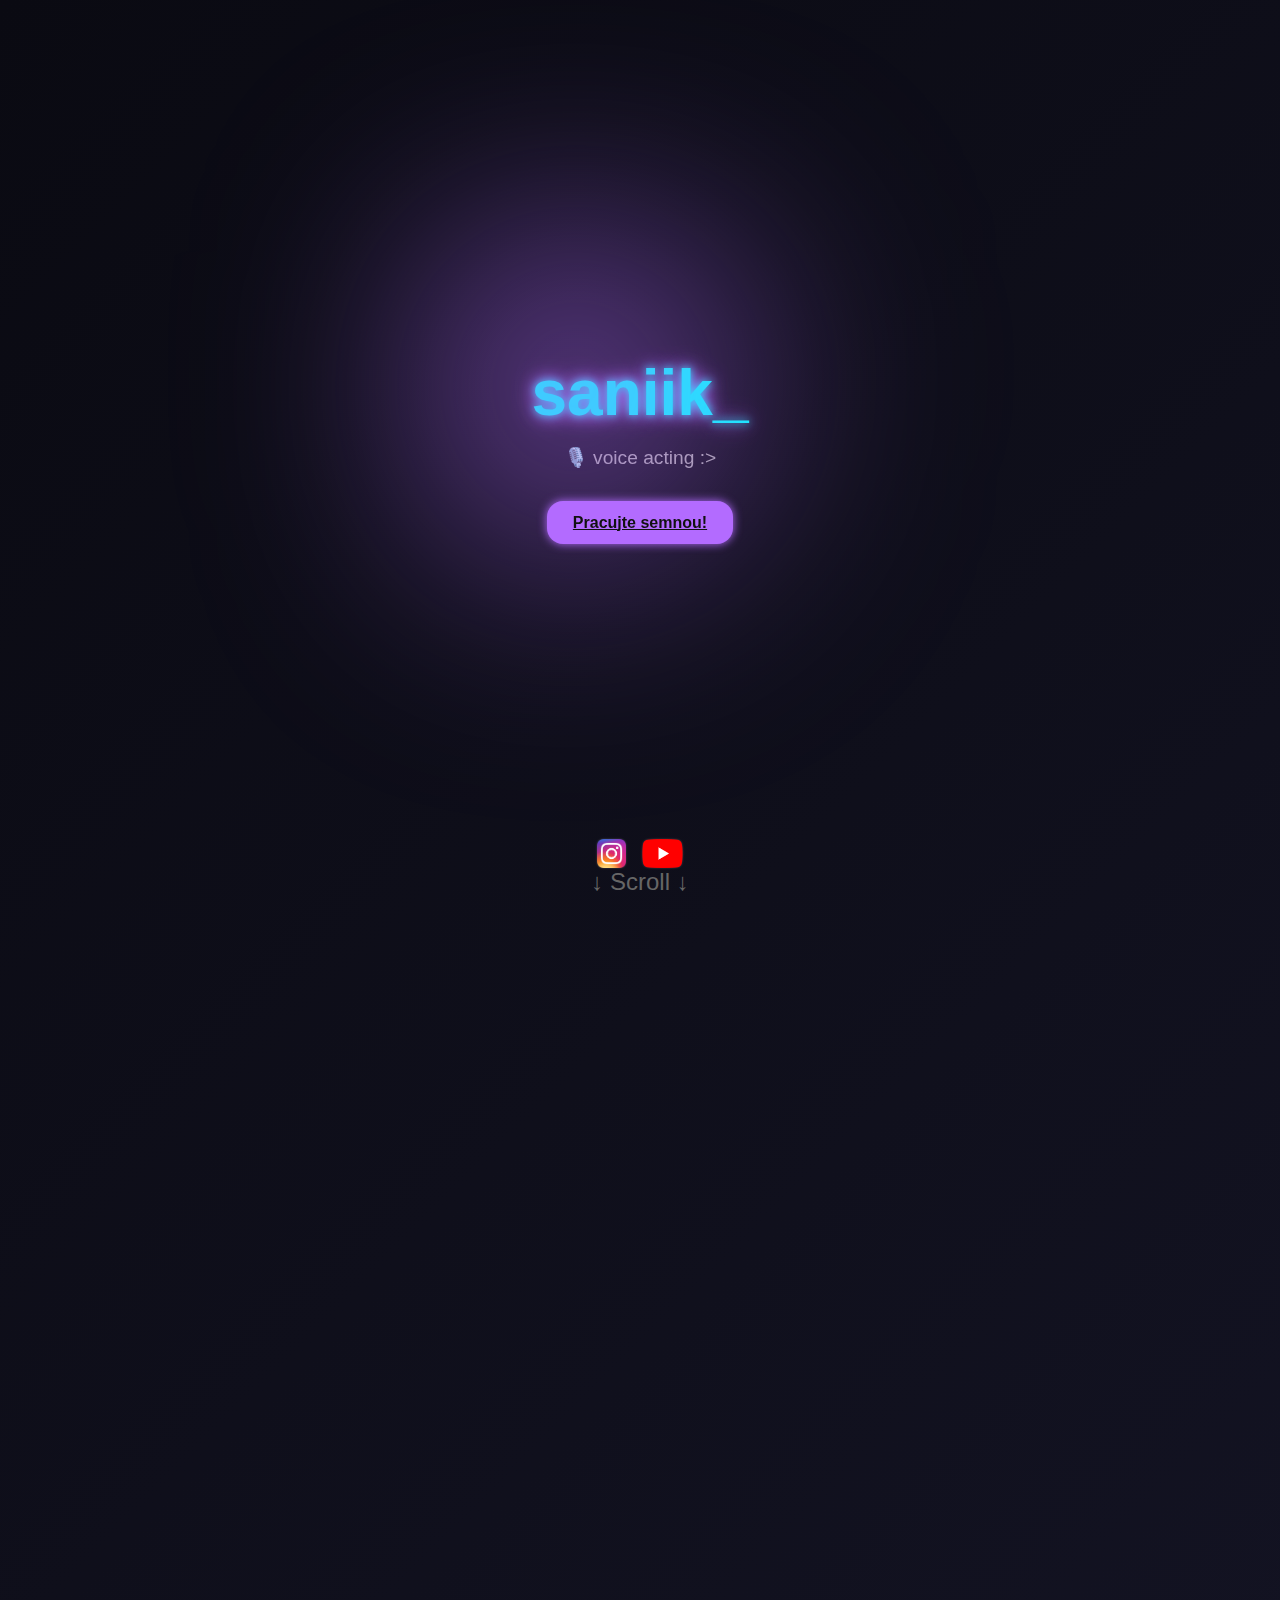
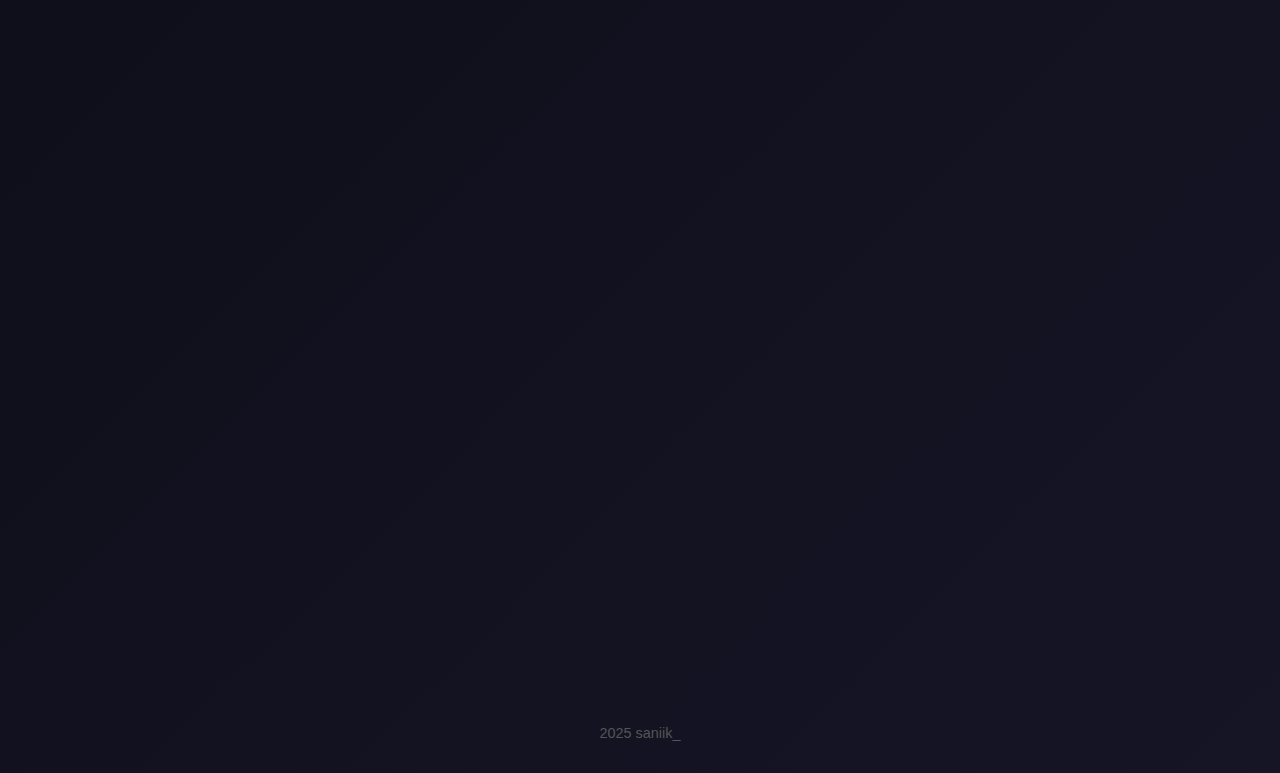
<file: index.html>
<!DOCTYPE html>
<html lang="en">
<head>
  <meta charset="UTF-8" />
  <meta name="viewport" content="width=device-width,initial-scale=1.0"/>
  <title>Saniik_ PORTFOLIO</title>
  <link rel="icon" href="resources/s.png" type="image/png">

<style>
    :root {
      --bg1: #0a0a12;
      --bg2: #151526;
      --accent1: #00ffff;
      --accent2: #b36bff;
      --text: #eee;
      --blur: 20px;
      --radius: 16px;
    }

    * {
      margin: 0;
      padding: 0;
      box-sizing: border-box;
      font-family: 'Inter', sans-serif;
    }

    body {
      background: linear-gradient(135deg, var(--bg1), var(--bg2));
      overflow-x: hidden;
      color: var(--text);
    }

    #particle-canvas {
      position: fixed;
      top: 0;
      left: 0;
      width: 100vw;
      height: 100vh;
      z-index: 1;
      pointer-events: none; /* aby nepřekrýval klikání */
    }

    /* ========== HERO ========== */
    .landing {
      position: relative;
      z-index: 100; /* nad ostatním */
      height: 100vh;
      display: flex;
      flex-direction: column;
      align-items: center;
      justify-content: center;
      text-align: center;

      /* ZAJISTÍ VŽDY VIDITELNOST A KLIKATELNOST */
      opacity: 1 !important;
      transform: translateY(0) !important;
      pointer-events: auto !important;
    }

    .blob {
      position: absolute;
      width: 400px;
      height: 400px;
      background: radial-gradient(circle at 30% 30%, var(--accent2), transparent 60%);
      filter: blur(120px);
      animation: blobMove 8s infinite alternate;
    }

    @keyframes blobMove {
      to {
        transform: translate(40vw, -20vh) scale(1.2);
      }
    }

    .neon {
      font-size: 4rem;
      color: var(--accent1);
      text-shadow:
        0 0 8px var(--accent1),
        0 0 16px var(--accent2),
        0 0 24px var(--accent2);
    }

    .cursor {
      display: inline-block;
      animation: blink 1s steps(2) infinite;
    }

    @keyframes blink {
      0%, 50% { opacity: 1; }
      51%, 100% { opacity: 0; }
    }

    .subtitle {
      margin: 1rem 0;
      font-size: 1.2rem;
      color: #aaa;
    }

    .socials {
      position: absolute;
      bottom: 2rem;
      display: flex;
      gap: 1rem;
    }

    .socials img.icon {
      height: 1.8rem;
      vertical-align: middle;
      filter: drop-shadow(0 0 1px rgba(255, 255, 255, 0.2));
      transition: transform 0.3s ease, filter 0.3s ease;
    }

    .socials a:hover img.icon {
      transform: scale(1.2);
      filter: drop-shadow(0 0 6px var(--accent1));
    }

    /* Buttons */
    .btn {
      display: inline-block;
      padding: 0.8rem 1.6rem;
      margin-top: 1rem;
      font-weight: 600;
      border: none;
      border-radius: var(--radius);
      background: var(--accent2);
      color: #111;
      cursor: pointer;
      box-shadow: 0 0 10px var(--accent2);
      user-select: none;
      transition:
        transform 0.2s ease,
        box-shadow 0.3s ease,
        filter 0.3s ease;
      position: relative;
      z-index: 10;
    }

    .btn:hover {
      transform: translateY(-3px) scale(1.05);
      box-shadow: 0 0 20px var(--accent1), 0 0 40px var(--accent2);
      background: var(--accent1);
      filter: drop-shadow(0 0 10px var(--accent1));
    }

    /* Glow + 3D click effect */
    .btn:active {
      transform: scale(0.95);
      box-shadow: 0 0 30px var(--accent2), 0 0 50px var(--accent1);
      filter: drop-shadow(0 0 15px var(--accent1));
    }

    .btn.outline {
      background: transparent;
      border: 2px solid var(--accent1);
      color: var(--accent1);
    }

    .btn.outline:hover {
      background: var(--accent1);
      color: #111;
      filter: drop-shadow(0 0 10px var(--accent1));
    }

    /* Výjimka pro hlavní tlačítka - vždy kliknutelná */
    .main-btn {
      pointer-events: auto !important;
      position: relative;
      z-index: 20;
    }

    /* Divider */
    .divider {
      text-align: center;
      font-size: 1.5rem;
      color: #666;
      margin: -2rem 0 2rem;
    }

    /* ========== SECTIONS ========== */
    section {
      padding: 4rem 2rem;
      max-width: 900px;
      margin: auto;
      position: relative;

      opacity: 0;
      transform: translateY(40px);
      transition: opacity 0.8s ease-out, transform 0.8s ease-out;

      pointer-events: none;
    }

    section.visible {
      opacity: 1;
      transform: translateY(0);
      pointer-events: auto;
    }

    /* Headings */
    h2 {
      font-size: 2rem;
      margin-bottom: 1rem;
      background: linear-gradient(90deg, var(--accent1), var(--accent2));
      -webkit-background-clip: text;
      -webkit-text-fill-color: transparent;
    }

    /* Cards */
    .cards {
      display: grid;
      grid-template-columns: repeat(auto-fit, minmax(260px, 1fr));
      gap: 2rem;
    }

    .card {
      position: relative;
      background: rgba(255, 255, 255, 0.05);
      border-radius: var(--radius);
      padding: 1.5rem;
      backdrop-filter: blur(var(--blur));
      perspective: 1000px;
      overflow: hidden;
      cursor: pointer;
      transition: transform 0.3s;
    }

    .card::before {
      content: "";
      position: absolute;
      top: calc(var(--my, 50%) - 60px);
      left: calc(var(--mx, 50%) - 60px);
      width: 120px;
      height: 120px;
      border-radius: 50%;
      background: radial-gradient(circle, var(--accent2), transparent);
      opacity: 0.2;
      pointer-events: none;
      transition: top 0.2s, left 0.2s;
    }

    .card img {
      width: 100%;
      border-radius: var(--radius);
      margin-bottom: 1rem;
    }

    .card h3 {
      font-size: 1.1rem;
      margin-bottom: 0.5rem;
      color: #fff;
    }

    .card p {
      font-size: 0.95rem;
      color: #ccc;
      line-height: 1.4;
    }

    .card:hover {
      transform: translateY(-8px) rotateX(3deg) rotateY(-3deg);
    }

    .upcoming p {
      margin: 0.5rem 0;
    }

    .extra-projects {
      max-height: 0;
      overflow: hidden;
      transition: max-height 0.6s ease;
    }

    .extra-projects.show {
      max-height: 200px;
    }

    /* Contact & Footer */
    .contact a {
      color: var(--accent1);
      text-decoration: none;
    }

    footer {
      text-align: center;
      padding: 2rem;
      color: #555;
      font-size: 0.9rem;
    }

    /* Responsive */
    @media (max-width: 768px) {
      .neon {
        font-size: 3rem;
      }

      .blob {
        display: none;
      }
    }

    /* --- MODAL VIDEO STYLE --- */
    #videoModal {
      position: fixed;
      top: 0; left: 0; right: 0; bottom: 0;
      background: rgba(0,0,0,0.85);
      backdrop-filter: blur(8px);
      z-index: 9999;
      display: none;
      justify-content: center;
      align-items: center;
      padding: 1rem;
    }
    #videoModal.active {
      display: flex;
    }
    .video-container {
      position: relative;
      max-width: 80vw;
      max-height: 80vh;
      width: 100%;
    }
    #videoPlayer {
      width: 100%;
      height: auto;
      border-radius: var(--radius);
      box-shadow: 0 0 20px 5px rgba(0, 191, 255, 0.8);
      transition: box-shadow 0.3s ease;
      background: black;
    }
    #videoModal button.closeBtn {
      position: absolute;
      top: -12px;
      right: -12px;
      background: var(--accent2);
      border: none;
      border-radius: 50%;
      width: 36px;
      height: 36px;
      font-size: 24px;
      color: #111;
      cursor: pointer;
      box-shadow: 0 0 10px var(--accent2);
      z-index: 1100;
      transition: background 0.3s ease;
    }
    #videoModal button.closeBtn:hover {
      background: var(--accent1);
      box-shadow: 0 0 20px var(--accent1);
      color: #111;
    }
  </style>
</head>
<body>
  <!-- Particle Canvas -->
  <canvas id="particle-canvas"></canvas>

  <!-- Hero Section -->
  <section class="landing">
    <div class="blob"></div>
    <h1 class="neon">saniik<span class="cursor">_</span></h1>
    <p class="subtitle">🎙️ voice acting :> </p>
    <a href="#contact" class="btn main-btn">Pracujte semnou!</a>
    <div class="socials">
      <a href="https://www.instagram.com/yt.saniik_/" target="_blank" rel="noopener noreferrer">
        <img src="resources/ig.png" alt="Instagram" class="icon" />
      </a>
      <a href="https://www.youtube.com/@saniik_" target="_blank" rel="noopener noreferrer">
        <img src="resources/yt.png" alt="YouTube" class="icon" />
      </a>
    </div>
  </section>

  <div class="divider"><span>↓ Scroll ↓</span></div>

  <!-- About -->
  <section class="about reveal">
    <h2>🧠 O mně</h2>
    <p>
     Dabování mě začalo bavit již před nějakou dobou a za tu dobu bych řekl že jsem nabral dost  zkušeností. Ale i přesto se rád přiučuji novým technikám jak pracovat s hlasem :D Zde je mé dosavadní portfolio
    </p>
  </section>

   <!-- Roles -->
  <section class="roles reveal">
    <h2>🎭 Dosavadní Role</h2>
    <div class="cards">
      <div class="card">
        <img src="resources/m.png" alt="Character 1">
        <h3>Marek</h3>
        <p>💻 Rýpavý, ale pohodový kamarád. Cesta tábořit se mu stane, ale osudnou. ( - Enterlite Production - )</p>
        <button class="btn main-btn" onclick="playVideo('resources/ch1.mp4')">Přehrát Video</button>
      </div>
      <div class="card">
        <img src="resources/e.png" alt="Character 2">
        <h3>Entita</h3>
        <p>🤖Entita se vrací v plné síle pomstít se a dokončit svoje zadání. Jak to ale dopadne? ( - Enterlite Production - )</p>
        <button class="btn main-btn" onclick="playVideo('resources/ch2.mp4')">Přehrát Video</button>
      </div>
    </div>
  </section>

  <!-- Upcoming -->
  <section class="upcoming reveal">
    <h2>🚀 Budoucí projekty</h2>
    <p>Jsem potvrzen jako dabér v budoucích projektech. Více informací soon.</p>
    <button id="toggleProjects" class="btn outline">Show More</button>
    <div class="extra-projects">
      <p>— Miside - Enterlite Production</p>
      <p>— Seriál - Enterlite Production ( více informací nemohu prozradit )</p>
    </div>
  </section>

  <!-- Kontakt -->
  <section class="contact reveal" id="contact">
    <h2>✉️ Kontakt</h2>
    <p>Email: <a href="mailto:spolupracesanik@gmail.com">spolupracesanik@gmail.com</a></p>
    <p>Instagram DM: <a href="https://www.instagram.com/yt.saniik_/" target="_blank">@yt.saniik_</a></p>
  </section>

  <footer> 2025 saniik_ </footer>

  <!-- Hidden audio player -->
  <audio id="audioPlayer" style="display:none;"></audio>

  <!-- MODAL VIDEO -->
  <div id="videoModal" role="dialog" aria-modal="true" aria-label="Video player modal">
    <div class="video-container">
      <video id="videoPlayer" controls></video>
      <button class="closeBtn" aria-label="Zavřít video">&times;</button>
    </div>
  </div>

  <script>
    // Scroll reveal
    const sections = document.querySelectorAll("section");

    const revealOnScroll = () => {
      const windowHeight = window.innerHeight;

      sections.forEach(section => {
        if (section.classList.contains('landing')) {
          // landing vždy viditelný
          section.classList.add('visible');
          section.style.pointerEvents = 'auto';
          section.style.opacity = '1';
          section.style.transform = 'translateY(0)';
        } else {
          const rect = section.getBoundingClientRect();
          if (rect.top < windowHeight && rect.bottom > 0) {
            section.classList.add('visible');
            section.style.pointerEvents = 'auto';
          } else {
            section.classList.remove('visible');
            section.style.pointerEvents = 'none';
          }
        }
      });
    };

    window.addEventListener("load", () => {
      revealOnScroll();
    });

    window.addEventListener("scroll", revealOnScroll);

    // Audio playback function
    function playAudio(src) {
      const audioPlayer = document.getElementById('audioPlayer');
      audioPlayer.src = src;
      audioPlayer.play();
    }

    // Video playback function with modal and glow effect
    const videoModal = document.getElementById('videoModal');
    const videoPlayer = document.getElementById('videoPlayer');
    const closeBtn = videoModal.querySelector('.closeBtn');

    function playVideo(src) {
      videoPlayer.src = src;
      videoModal.classList.add('active');
      videoPlayer.play();

      // Dynamický glow podle názvu souboru
      if (src.toLowerCase().includes('fire')) {
        videoPlayer.style.boxShadow = '0 0 25px 8px rgba(255, 69, 0, 0.8)';
      } else if (src.toLowerCase().includes('ice')) {
        videoPlayer.style.boxShadow = '0 0 25px 8px rgba(0, 191, 255, 0.8)';
      } else {
        videoPlayer.style.boxShadow = '0 0 20px 5px rgba(0, 191, 255, 0.8)'; // default modrý
      }
    }

    function closeVideo() {
      videoPlayer.pause();
      videoPlayer.currentTime = 0;
      videoPlayer.src = '';
      videoModal.classList.remove('active');
    }

    closeBtn.addEventListener('click', closeVideo);

    // Zavřít kliknutím mimo video
    videoModal.addEventListener('click', e => {
      if (e.target === videoModal) {
        closeVideo();
      }
    });

    // Show More toggle functionality
    const toggleBtn = document.getElementById('toggleProjects');
    const extraProjects = document.querySelector('.extra-projects');

    if (toggleBtn && extraProjects) {
      toggleBtn.addEventListener('click', () => {
        if (extraProjects.classList.contains('show')) {
          extraProjects.classList.remove('show');
          toggleBtn.textContent = "Show More";
        } else {
          extraProjects.classList.add('show');
          toggleBtn.textContent = "Show Less";
        }
      });
    }
  </script>
</body>
</html>
</file>
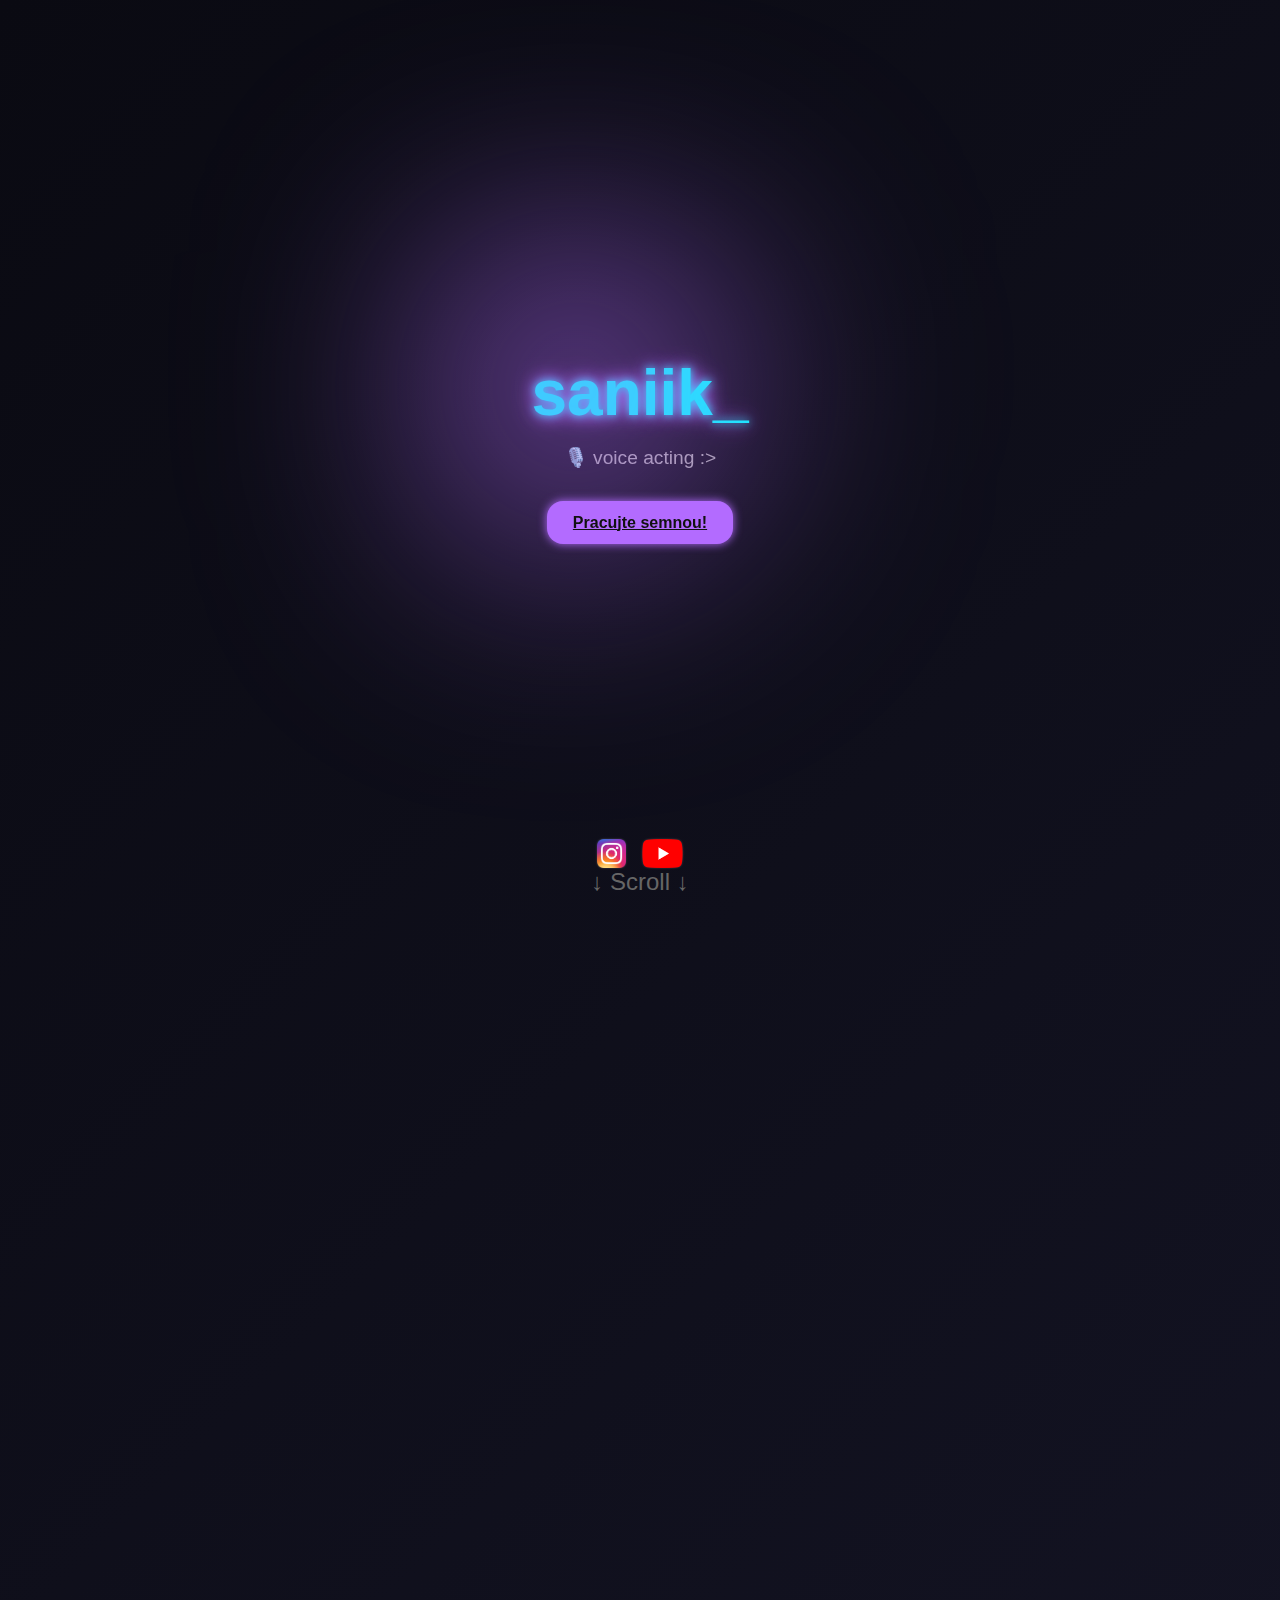
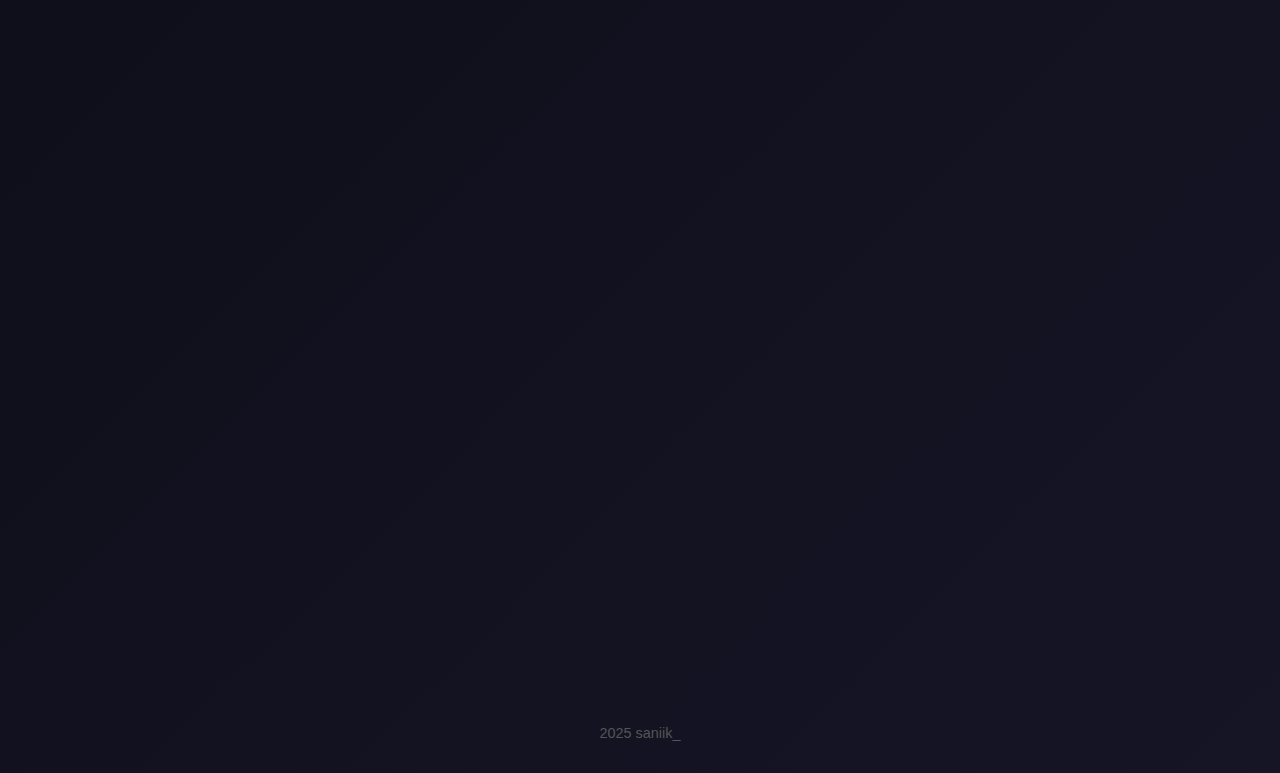
<file: code (3).html>
<!DOCTYPE html>
<html lang="en">
<head>
  <meta charset="UTF-8" />
  <meta name="viewport" content="width=device-width,initial-scale=1.0"/>
  <title>Saniik_ PORTFOLIO</title>
  <link rel="icon" href="s.png" type="image/png">

<style>
    :root {
      --bg1: #0a0a12;
      --bg2: #151526;
      --accent1: #00ffff;
      --accent2: #b36bff;
      --text: #eee;
      --blur: 20px;
      --radius: 16px;
    }

    * {
      margin: 0;
      padding: 0;
      box-sizing: border-box;
      font-family: 'Inter', sans-serif;
    }

    body {
      background: linear-gradient(135deg, var(--bg1), var(--bg2));
      overflow-x: hidden;
      color: var(--text);
    }

    #particle-canvas {
      position: fixed;
      top: 0;
      left: 0;
      width: 100vw;
      height: 100vh;
      z-index: 1;
      pointer-events: none; /* aby nepřekrýval klikání */
    }

    /* ========== HERO ========== */
    .landing {
      position: relative;
      z-index: 100; /* nad ostatním */
      height: 100vh;
      display: flex;
      flex-direction: column;
      align-items: center;
      justify-content: center;
      text-align: center;

      /* ZAJISTÍ VŽDY VIDITELNOST A KLIKATELNOST */
      opacity: 1 !important;
      transform: translateY(0) !important;
      pointer-events: auto !important;
    }

    .blob {
      position: absolute;
      width: 400px;
      height: 400px;
      background: radial-gradient(circle at 30% 30%, var(--accent2), transparent 60%);
      filter: blur(120px);
      animation: blobMove 8s infinite alternate;
    }

    @keyframes blobMove {
      to {
        transform: translate(40vw, -20vh) scale(1.2);
      }
    }

    .neon {
      font-size: 4rem;
      color: var(--accent1);
      text-shadow:
        0 0 8px var(--accent1),
        0 0 16px var(--accent2),
        0 0 24px var(--accent2);
    }

    .cursor {
      display: inline-block;
      animation: blink 1s steps(2) infinite;
    }

    @keyframes blink {
      0%, 50% { opacity: 1; }
      51%, 100% { opacity: 0; }
    }

    .subtitle {
      margin: 1rem 0;
      font-size: 1.2rem;
      color: #aaa;
    }

    .socials {
      position: absolute;
      bottom: 2rem;
      display: flex;
      gap: 1rem;
    }

    .socials img.icon {
      height: 1.8rem;
      vertical-align: middle;
      filter: drop-shadow(0 0 1px rgba(255, 255, 255, 0.2));
      transition: transform 0.3s ease, filter 0.3s ease;
    }

    .socials a:hover img.icon {
      transform: scale(1.2);
      filter: drop-shadow(0 0 6px var(--accent1));
    }

    /* Buttons */
    .btn {
      display: inline-block;
      padding: 0.8rem 1.6rem;
      margin-top: 1rem;
      font-weight: 600;
      border: none;
      border-radius: var(--radius);
      background: var(--accent2);
      color: #111;
      cursor: pointer;
      box-shadow: 0 0 10px var(--accent2);
      user-select: none;
      transition:
        transform 0.2s ease,
        box-shadow 0.3s ease,
        filter 0.3s ease;
      position: relative;
      z-index: 10;
    }

    .btn:hover {
      transform: translateY(-3px) scale(1.05);
      box-shadow: 0 0 20px var(--accent1), 0 0 40px var(--accent2);
      background: var(--accent1);
      filter: drop-shadow(0 0 10px var(--accent1));
    }

    /* Glow + 3D click effect */
    .btn:active {
      transform: scale(0.95);
      box-shadow: 0 0 30px var(--accent2), 0 0 50px var(--accent1);
      filter: drop-shadow(0 0 15px var(--accent1));
    }

    .btn.outline {
      background: transparent;
      border: 2px solid var(--accent1);
      color: var(--accent1);
    }

    .btn.outline:hover {
      background: var(--accent1);
      color: #111;
      filter: drop-shadow(0 0 10px var(--accent1));
    }

    /* Výjimka pro hlavní tlačítka - vždy kliknutelná */
    .main-btn {
      pointer-events: auto !important;
      position: relative;
      z-index: 20;
    }

    /* Divider */
    .divider {
      text-align: center;
      font-size: 1.5rem;
      color: #666;
      margin: -2rem 0 2rem;
    }

    /* ========== SECTIONS ========== */
    section {
      padding: 4rem 2rem;
      max-width: 900px;
      margin: auto;
      position: relative;

      opacity: 0;
      transform: translateY(40px);
      transition: opacity 0.8s ease-out, transform 0.8s ease-out;

      pointer-events: none;
    }

    section.visible {
      opacity: 1;
      transform: translateY(0);
      pointer-events: auto;
    }

    /* Headings */
    h2 {
      font-size: 2rem;
      margin-bottom: 1rem;
      background: linear-gradient(90deg, var(--accent1), var(--accent2));
      -webkit-background-clip: text;
      -webkit-text-fill-color: transparent;
    }

    /* Cards */
    .cards {
      display: grid;
      grid-template-columns: repeat(auto-fit, minmax(260px, 1fr));
      gap: 2rem;
    }

    .card {
      position: relative;
      background: rgba(255, 255, 255, 0.05);
      border-radius: var(--radius);
      padding: 1.5rem;
      backdrop-filter: blur(var(--blur));
      perspective: 1000px;
      overflow: hidden;
      cursor: pointer;
      transition: transform 0.3s;
    }

    .card::before {
      content: "";
      position: absolute;
      top: calc(var(--my, 50%) - 60px);
      left: calc(var(--mx, 50%) - 60px);
      width: 120px;
      height: 120px;
      border-radius: 50%;
      background: radial-gradient(circle, var(--accent2), transparent);
      opacity: 0.2;
      pointer-events: none;
      transition: top 0.2s, left 0.2s;
    }

    .card img {
      width: 100%;
      border-radius: var(--radius);
      margin-bottom: 1rem;
    }

    .card h3 {
      font-size: 1.1rem;
      margin-bottom: 0.5rem;
      color: #fff;
    }

    .card p {
      font-size: 0.95rem;
      color: #ccc;
      line-height: 1.4;
    }

    .card:hover {
      transform: translateY(-8px) rotateX(3deg) rotateY(-3deg);
    }

    .upcoming p {
      margin: 0.5rem 0;
    }

    .extra-projects {
      max-height: 0;
      overflow: hidden;
      transition: max-height 0.6s ease;
    }

    .extra-projects.show {
      max-height: 200px;
    }

    /* Contact & Footer */
    .contact a {
      color: var(--accent1);
      text-decoration: none;
    }

    footer {
      text-align: center;
      padding: 2rem;
      color: #555;
      font-size: 0.9rem;
    }

    /* Responsive */
    @media (max-width: 768px) {
      .neon {
        font-size: 3rem;
      }

      .blob {
        display: none;
      }
    }

    /* --- MODAL VIDEO STYLE --- */
    #videoModal {
      position: fixed;
      top: 0; left: 0; right: 0; bottom: 0;
      background: rgba(0,0,0,0.85);
      backdrop-filter: blur(8px);
      z-index: 9999;
      display: none;
      justify-content: center;
      align-items: center;
      padding: 1rem;
    }
    #videoModal.active {
      display: flex;
    }
    .video-container {
      position: relative;
      max-width: 80vw;
      max-height: 80vh;
      width: 100%;
    }
    #videoPlayer {
      width: 100%;
      height: auto;
      border-radius: var(--radius);
      box-shadow: 0 0 20px 5px rgba(0, 191, 255, 0.8);
      transition: box-shadow 0.3s ease;
      background: black;
    }
    #videoModal button.closeBtn {
      position: absolute;
      top: -12px;
      right: -12px;
      background: var(--accent2);
      border: none;
      border-radius: 50%;
      width: 36px;
      height: 36px;
      font-size: 24px;
      color: #111;
      cursor: pointer;
      box-shadow: 0 0 10px var(--accent2);
      z-index: 1100;
      transition: background 0.3s ease;
    }
    #videoModal button.closeBtn:hover {
      background: var(--accent1);
      box-shadow: 0 0 20px var(--accent1);
      color: #111;
    }
  </style>
</head>
<body>
  <!-- Particle Canvas -->
  <canvas id="particle-canvas"></canvas>

  <!-- Hero Section -->
  <section class="landing">
    <div class="blob"></div>
    <h1 class="neon">saniik<span class="cursor">_</span></h1>
    <p class="subtitle">🎙️ voice acting :> </p>
    <a href="#contact" class="btn main-btn">Pracujte semnou!</a>
    <div class="socials">
      <a href="https://www.instagram.com/yt.saniik_/" target="_blank" rel="noopener noreferrer">
        <img src="ig.png" alt="Instagram" class="icon" />
      </a>
      <a href="https://www.youtube.com/@saniik_" target="_blank" rel="noopener noreferrer">
        <img src="yt.png" alt="YouTube" class="icon" />
      </a>
    </div>
  </section>

  <div class="divider"><span>↓ Scroll ↓</span></div>

  <!-- About -->
  <section class="about reveal">
    <h2>🧠 O mně</h2>
    <p>
     Dabování mě začalo bavit již před nějakou dobou a za tu dobu bych řekl že jsem nabral dost  zkušeností. Ale i přesto se rád přiučuji novým technikám jak pracovat s hlasem :D Zde je mé dosavadní portfolio
    </p>
  </section>

   <!-- Roles -->
  <section class="roles reveal">
    <h2>🎭 Dosavadní Role</h2>
    <div class="cards">
      <div class="card">
        <img src="m.png" alt="Character 1">
        <h3>Marek</h3>
        <p>💻 Rýpavý, ale pohodový kamarád. Cesta tábořit se mu stane, ale osudnou. ( - Enterlite Production - )</p>
        <button class="btn main-btn" onclick="playVideo('ch1.mp4')">Přehrát Video</button>
      </div>
      <div class="card">
        <img src="e.png" alt="Character 2">
        <h3>Entita</h3>
        <p>🤖Entita se vrací v plné síle pomstít se a dokončit svoje zadání. Jak to ale dopadne? ( - Enterlite Production - )</p>
        <button class="btn main-btn" onclick="playVideo('ch2.mp4')">Přehrát Video</button>
      </div>
    </div>
  </section>

  <!-- Upcoming -->
  <section class="upcoming reveal">
    <h2>🚀 Budoucí projekty</h2>
    <p>Jsem potvrzen jako dabér v budoucích projektech. Více informací soon.</p>
    <button id="toggleProjects" class="btn outline">Show More</button>
    <div class="extra-projects">
      <p>— Miside - Enterlite Production</p>
      <p>— Seriál - Enterlite Production ( více informací nemohu prozradit )</p>
    </div>
  </section>

  <!-- Kontakt -->
  <section class="contact reveal" id="contact">
    <h2>✉️ Kontakt</h2>
    <p>Email: <a href="mailto:spolupracesanik@gmail.com">spolupracesanik@gmail.com</a></p>
    <p>Instagram DM: <a href="https://www.instagram.com/yt.saniik_/" target="_blank">@yt.saniik_</a></p>
  </section>

  <footer> 2025 saniik_ </footer>

  <!-- Hidden audio player -->
  <audio id="audioPlayer" style="display:none;"></audio>

  <!-- MODAL VIDEO -->
  <div id="videoModal" role="dialog" aria-modal="true" aria-label="Video player modal">
    <div class="video-container">
      <video id="videoPlayer" controls></video>
      <button class="closeBtn" aria-label="Zavřít video">&times;</button>
    </div>
  </div>

  <script>
    // Scroll reveal
    const sections = document.querySelectorAll("section");

    const revealOnScroll = () => {
      const windowHeight = window.innerHeight;

      sections.forEach(section => {
        if (section.classList.contains('landing')) {
          // landing vždy viditelný
          section.classList.add('visible');
          section.style.pointerEvents = 'auto';
          section.style.opacity = '1';
          section.style.transform = 'translateY(0)';
        } else {
          const rect = section.getBoundingClientRect();
          if (rect.top < windowHeight && rect.bottom > 0) {
            section.classList.add('visible');
            section.style.pointerEvents = 'auto';
          } else {
            section.classList.remove('visible');
            section.style.pointerEvents = 'none';
          }
        }
      });
    };

    window.addEventListener("load", () => {
      revealOnScroll();
    });

    window.addEventListener("scroll", revealOnScroll);

    // Audio playback function
    function playAudio(src) {
      const audioPlayer = document.getElementById('audioPlayer');
      audioPlayer.src = src;
      audioPlayer.play();
    }

    // Video playback function with modal and glow effect
    const videoModal = document.getElementById('videoModal');
    const videoPlayer = document.getElementById('videoPlayer');
    const closeBtn = videoModal.querySelector('.closeBtn');

    function playVideo(src) {
      videoPlayer.src = src;
      videoModal.classList.add('active');
      videoPlayer.play();

      // Dynamický glow podle názvu souboru
      if (src.toLowerCase().includes('fire')) {
        videoPlayer.style.boxShadow = '0 0 25px 8px rgba(255, 69, 0, 0.8)';
      } else if (src.toLowerCase().includes('ice')) {
        videoPlayer.style.boxShadow = '0 0 25px 8px rgba(0, 191, 255, 0.8)';
      } else {
        videoPlayer.style.boxShadow = '0 0 20px 5px rgba(0, 191, 255, 0.8)'; // default modrý
      }
    }

    function closeVideo() {
      videoPlayer.pause();
      videoPlayer.currentTime = 0;
      videoPlayer.src = '';
      videoModal.classList.remove('active');
    }

    closeBtn.addEventListener('click', closeVideo);

    // Zavřít kliknutím mimo video
    videoModal.addEventListener('click', e => {
      if (e.target === videoModal) {
        closeVideo();
      }
    });

    // Show More toggle functionality
    const toggleBtn = document.getElementById('toggleProjects');
    const extraProjects = document.querySelector('.extra-projects');

    if (toggleBtn && extraProjects) {
      toggleBtn.addEventListener('click', () => {
        if (extraProjects.classList.contains('show')) {
          extraProjects.classList.remove('show');
          toggleBtn.textContent = "Show More";
        } else {
          extraProjects.classList.add('show');
          toggleBtn.textContent = "Show Less";
        }
      });
    }
  </script>
</body>
</html>
</file>
